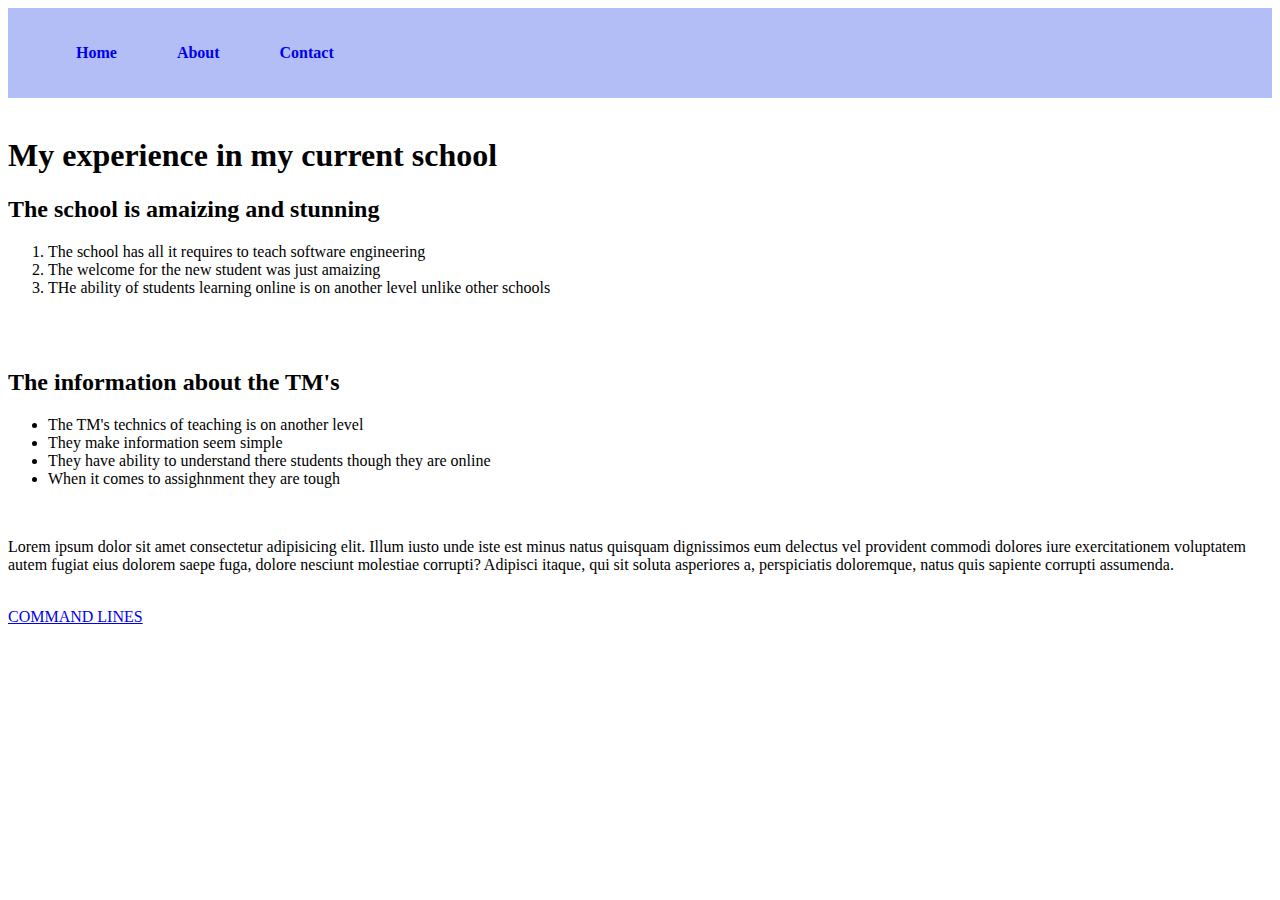
<file: index.html>
<!DOCTYPE html>
<html lang="en">
<head>
    <meta charset="UTF-8">
    <meta name="viewport" content="width=device-width, initial-scale=1.0">
    <title>My first project</title>
    <link rel="stylesheet" href="style.css">
</head>
<body>

    <nav class="top-nav">
        <ul>
            <li><a href="/">Home</a></li>
            <li><a href="/about.html">About</a></li>
            <li><a href="/contact.html">Contact</a></li>
          

        </ul>
    </nav>
</div><br>
   <h1>
    My experience in my current school
   </h1> 
   <h2>The school is amaizing and stunning</h2>
   <ol>
    <li>
        The school has all it requires to teach software engineering  
    </li>
    <li>
        The welcome for the new student was just amaizing 
    </li>
    <li>
        THe ability of students learning online is on another level unlike other schools
    </li>
   </ol>
   <br><br>
   <h2>The information about the TM's</h2>
   <ul>
    <li>The TM's technics of teaching is on another level</li>
    <li>They make information seem simple</li>
    <li>They have ability to understand there students though they are online</li>
    <li>When it comes to assighnment they are tough</li>

   </ul> <br> 

   <p>
    Lorem ipsum dolor sit amet consectetur adipisicing elit. Illum iusto unde iste est minus natus quisquam dignissimos eum delectus vel provident commodi dolores iure exercitationem voluptatem autem fugiat eius dolorem saepe fuga,
     dolore nesciunt molestiae corrupti? Adipisci itaque, qui sit soluta asperiores a, perspiciatis doloremque, natus quis sapiente corrupti assumenda.
   </p>
   <br>

   <div>
 

   <a href="https://docs.google.com/document/d/1Q7m7JL7Rmx1ChCp-wgPCnaFgdBJ_t-2XN8U-B1m0TKk/edit?pli=1#heading=h.j0q0njuuxmo2">COMMAND LINES </a>
</body>
</html>
</file>
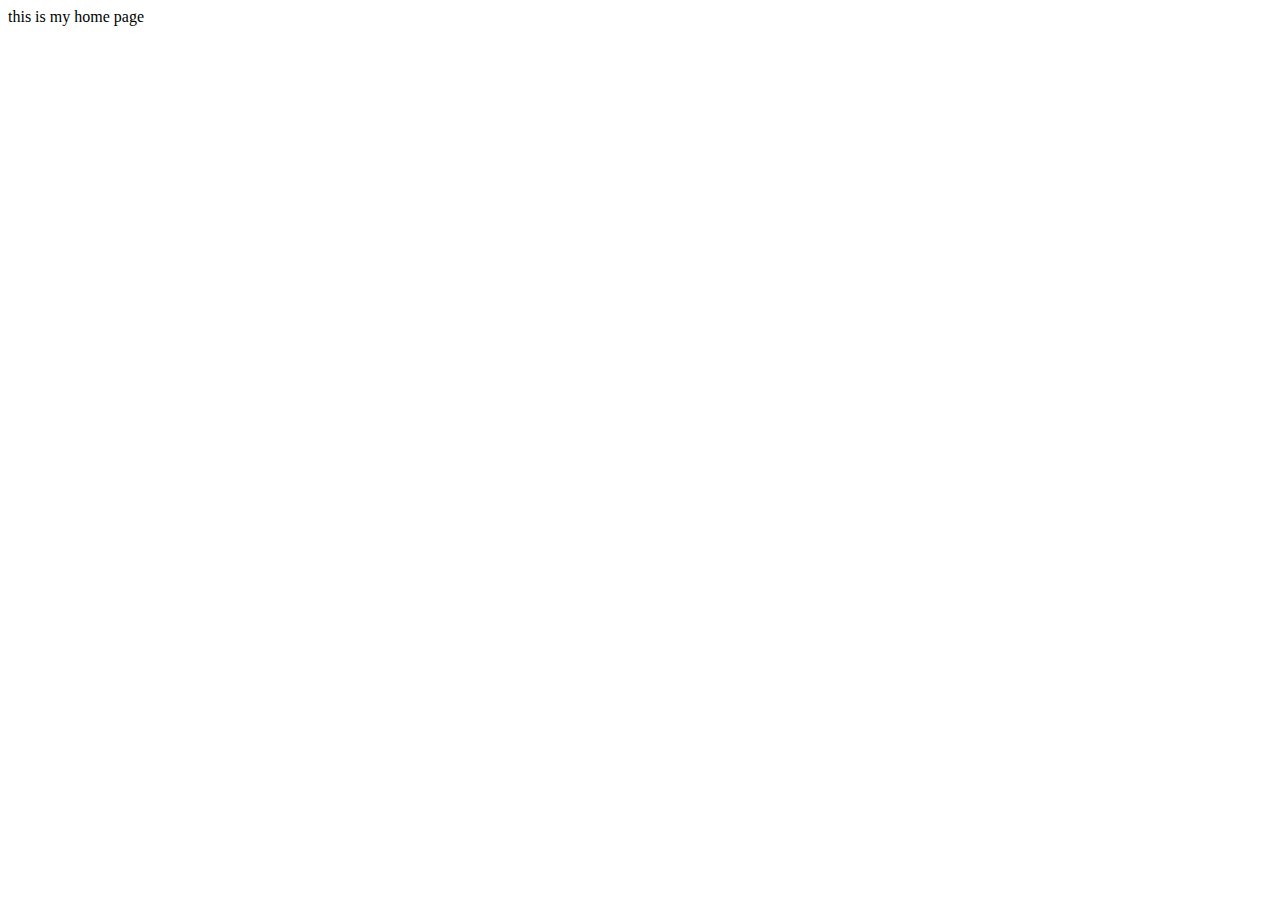
<file: home.html>
<!DOCTYPE html>
<html lang="en">
<head>
    <meta charset="UTF-8">
    <meta name="viewport" content="width=device-width, initial-scale=1.0">
    <title>Document</title>
</head>
<body>
    this is my home page
</body>
</html>
</file>
<file: style.css>
.top-nav{
    background-color:rgb(178, 190, 245) ;
    padding: 20px 0;

}
.top-nav ul li{
    display: inline;
    padding: 14px 28px;
}
.top-nav ul a{
 text-decoration: purple;
 font-weight: bold;       
 }
 .top-nav ul a :hover{
opacity: 0.8;
 }
</file>
